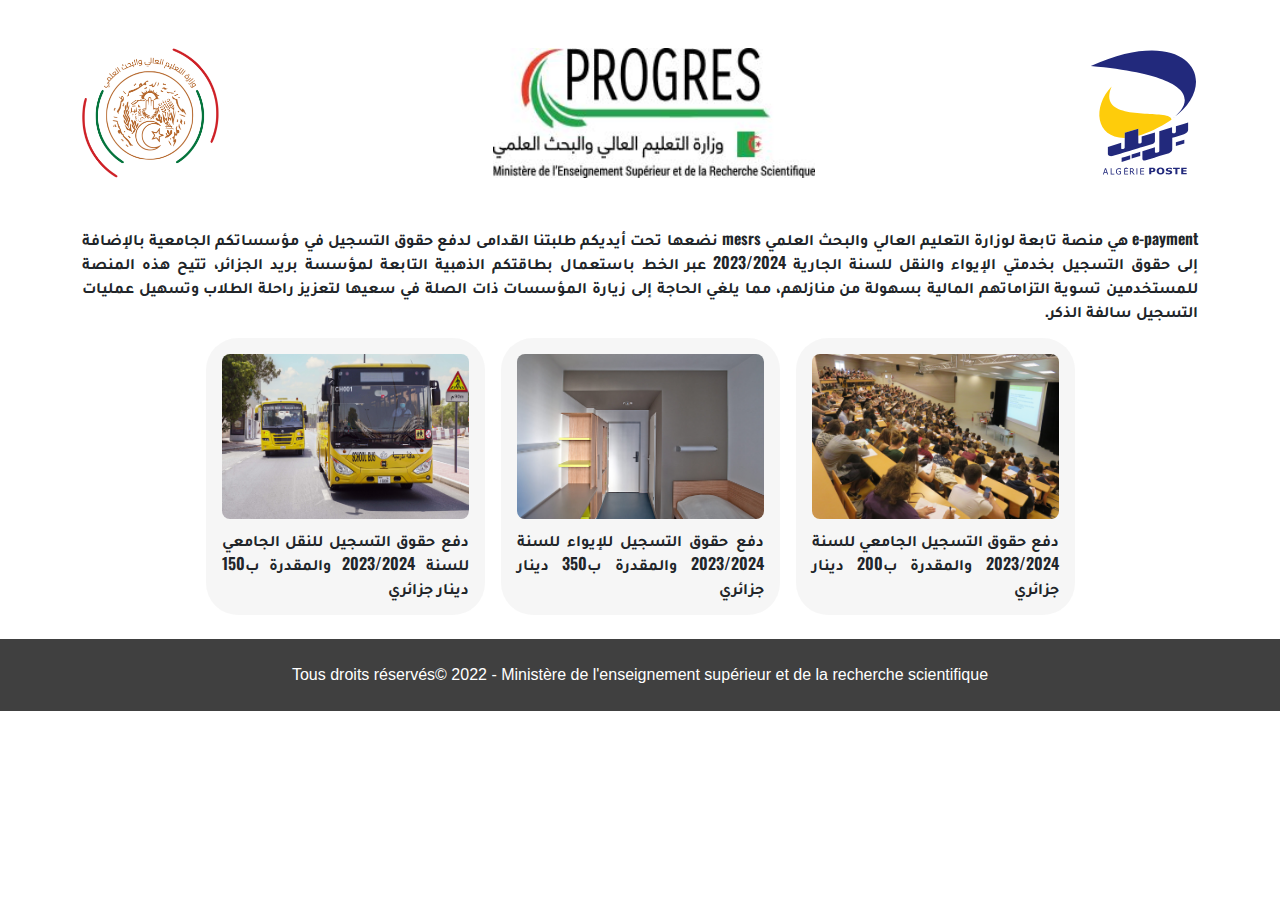
<file: e-paiement/index.html>
<!DOCTYPE html>
<html lang="en">
  <head>
    <meta charset="UTF-8" />
    <meta name="viewport" content="width=device-width, initial-scale=1.0" />
    <title>e-Payement</title>
    <!-- google font -->
    <link rel="preconnect" href="https://fonts.googleapis.com" />
    <link rel="preconnect" href="https://fonts.gstatic.com" crossorigin />
    <link
      href="https://fonts.googleapis.com/css?family=Source%20Sans%20Pro%3Aital%2Cwght%400%2C200%3B0%2C300%3B0%2C400%3B0%2C600%3B0%2C700%3B0%2C900%3B1%2C200%3B1%2C300%3B1%2C400%3B1%2C600%3B1%2C700%3B1%2C900%7CTajawal%3A100%2C100italic%2C200%2C200italic%2C300%2C300italic%2C400%2C400italic%2C500%2C500italic%2C600%2C600italic%2C700%2C700italic%2C800%2C800italic%2C900%2C900italic%7CPalanquin%20Dark%3A100%2C100italic%2C200%2C200italic%2C300%2C300italic%2C400%2C400italic%2C500%2C500italic%2C600%2C600italic%2C700%2C700italic%2C800%2C800italic%2C900%2C900italic%7CCairo%3A100%2C100italic%2C200%2C200italic%2C300%2C300italic%2C400%2C400italic%2C500%2C500italic%2C600%2C600italic%2C700%2C700italic%2C800%2C800italic%2C900%2C900italic%7CPalanquin%3A100%2C100italic%2C200%2C200italic%2C300%2C300italic%2C400%2C400italic%2C500%2C500italic%2C600%2C600italic%2C700%2C700italic%2C800%2C800italic%2C900%2C900italic%7COswald%3A100%2C100italic%2C200%2C200italic%2C300%2C300italic%2C400%2C400italic%2C500%2C500italic%2C600%2C600italic%2C700%2C700italic%2C800%2C800italic%2C900%2C900italic%7CPoppins%3A100%2C100italic%2C200%2C200italic%2C300%2C300italic%2C400%2C400italic%2C500%2C500italic%2C600%2C600italic%2C700%2C700italic%2C800%2C800italic%2C900%2C900italic%7CBarlow%3A100%2C100italic%2C200%2C200italic%2C300%2C300italic%2C400%2C400italic%2C500%2C500italic%2C600%2C600italic%2C700%2C700italic%2C800%2C800italic%2C900%2C900italic&subset=latin%2Clatin-ext&display=swap"
      rel="stylesheet"
    />
    <!-- css files -->
    <link rel="stylesheet" href="./css/bootstrap.css" />
    <link rel="stylesheet" href="./css/main.css" />
  </head>
  <body>
    <div class="container mt-5">
      <div
        class="heading d-flex flex-column flex-md-row gap-4 gap-md-0 align-items-center justify-content-between"
      >
        <img
          class="d-none d-md-block"
          src="./images/AlgeriePoste.svg"
          alt="َalgerie Poste"
        />
        <img src="./images/progres.jpeg" alt="progres" />
        <img
          class="d-none d-md-block"
          src="./images/mesrs.png"
          alt="وزارة_التعليم_العالي_والبحث_العلمي"
        />
        <div
          class="d-flex d-md-none w-100 justify-content-evenly align-items-center"
        >
          <img
            src="./images/mesrs.png"
            alt="وزارة_التعليم_العالي_والبحث_العلمي"
          />
          <img src="./images/AlgeriePoste.svg" alt="َalgerie Poste" />
        </div>
      </div>
      <p class="summary mt-5">
        <bdi>e-payment</bdi>
        هي منصة تابعة لوزارة التعليم العالي والبحث العلمي
        <bdi>mesrs</bdi>
        نضعها تحت أيديكم طلبتنا القدامى لدفع حقوق التسجيل في مؤسساتكم الجامعية
        بالإضافة إلى حقوق التسجيل بخدمتي الإيواء والنقل للسنة الجارية 2023/2024
        عبر الخط باستعمال بطاقتكم الذهبية التابعة لمؤسسة بريد الجزائر، تتيح هذه
        المنصة للمستخدمين تسوية التزاماتهم المالية بسهولة من منازلهم، مما يلغي
        الحاجة إلى زيارة المؤسسات ذات الصلة في سعيها لتعزيز راحلة الطلاب وتسهيل
        عمليات التسجيل سالفة الذكر.
      </p>
      <div
        class="choices row gap-3 justify-content-center text-center w-100 m-auto"
      >
        <div
          class="col-12 col-md-5 col-lg-3 service d-flex flex-column align-items-center gap-2"
        >
          <img class="w-100 h-75" src="./images/amphi.jpg" alt="تسجيل جامعي" />
          <p class="summary m-0">
            دفع حقوق التسجيل الجامعي للسنة 2023/2024 والمقدرة ب200 دينار جزائري
          </p>
        </div>
        <div
          class="col-12 col-md-5 col-lg-3 service d-flex flex-column align-items-center gap-2"
        >
          <img
            class="w-100 h-75"
            src="./images/chambre.jpg"
            alt="إيواء جامعي"
          />
          <p class="summary m-0">
            دفع حقوق التسجيل للإيواء للسنة 2023/2024 والمقدرة ب350 دينار جزائري
          </p>
        </div>
        <div
          class="col-12 col-md-5 col-lg-3 service d-flex flex-column align-items-center gap-2"
        >
          <img class="w-100 h-75" src="./images/bus.jpg" alt="نقل جامعي" />
          <p class="summary m-0">
            دفع حقوق التسجيل للنقل الجامعي للسنة 2023/2024 والمقدرة ب150 دينار
            جزائري
          </p>
        </div>
      </div>
    </div>
    <div class="footer w-100 py-4 px-3 text-center mt-4">
      Tous droits réservés© 2022 - Ministère de l'enseignement supérieur et de
      la recherche scientifique
    </div>
  </body>
</html>
</file>
<file: e-paiement/css/main.css>
body {
  direction: rtl;
  font-family: "Rubik", sans-serif;
}
.heading img {
  height: 130px;
}
.font-open-sans {
  font-family: "open-sans", sans-serif;
}
.summary {
  font-family: "Oswald", tajawal;
  font-weight: 600;
  text-align: justify;
  text-justify: inter-word;
}
.service {
  background-color: #e6e4e459;
  border-radius: 2rem;
  padding: 1rem;
}
.service img {
  border-radius: 0.5rem;
}
.footer {
  background-color: #404040;
  color: white;
}
</file>
